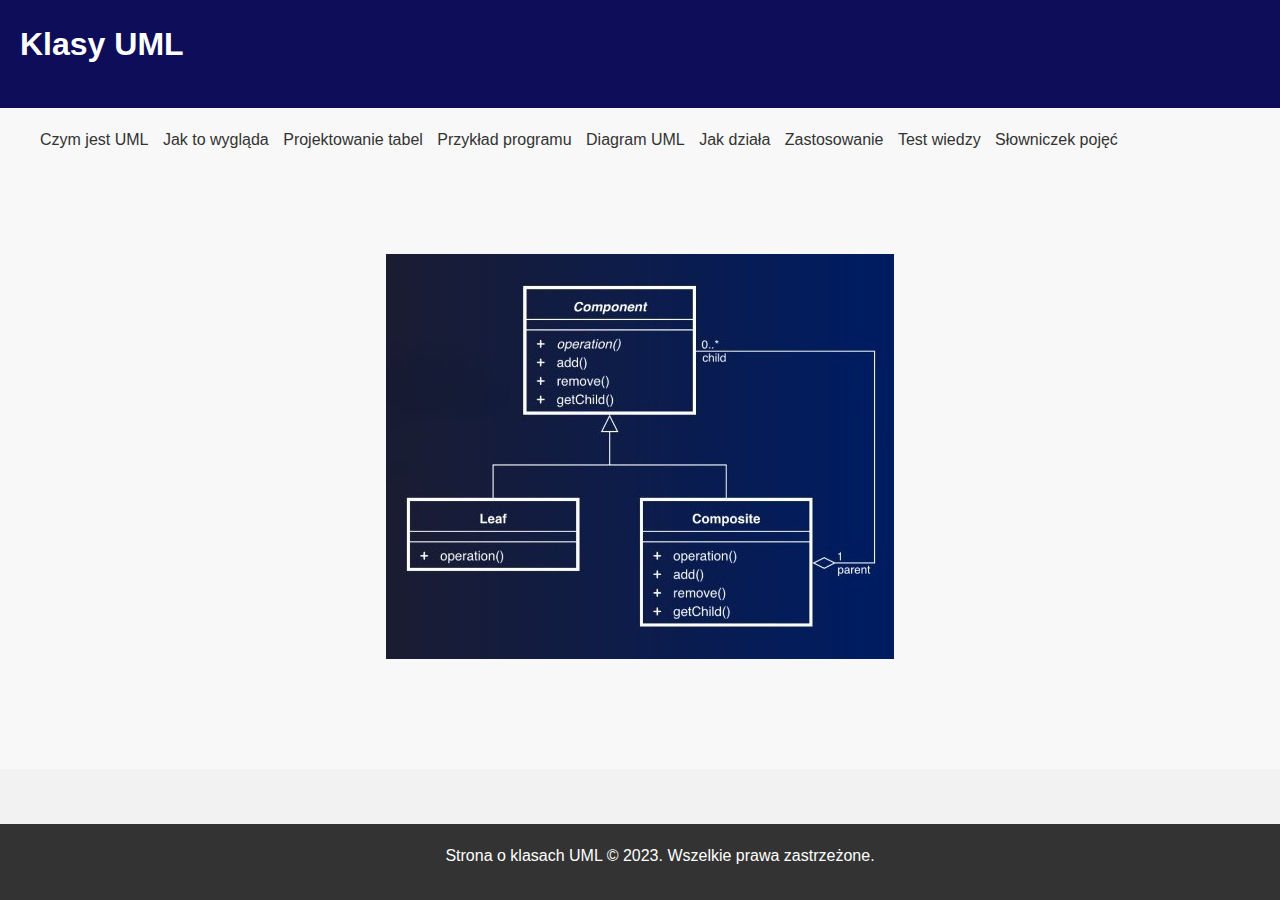
<file: index.html>
<!DOCTYPE html>
<html>
<head>
  <title>Strona o klasach UML</title>
  <link rel="stylesheet" href="style.css">
</head>
<body>
  <header>
    <h1>Klasy UML</h1>
  </header>
  
  <nav>
    <ul>
        <li><a href="uml.html">Czym jest UML</a></li>
        <li><a href="wyglad.html">Jak to wygląda</a></li>
        <li><a href="projektowanie.html">Projektowanie tabel</a></li>
        <li><a href="przyklad.html">Przykład programu</a></li>
        <li><a href="diagram.html">Diagram UML</a></li>
        <li><a href="jak_dziala.html">Jak działa</a></li>
        <li><a href="zastosowanie.html">Zastosowanie</a></li>
        <li><a href="test.html">Test wiedzy</a></li>
        <li><a href="slowniczek.html">Słowniczek pojęć</a></li>
    </ul>
  <main>
    <div class="center-image">
        <img src="uml.jpg" alt="Opis obrazka">
  </main>
  <footer>
    <p>Strona o klasach UML &copy; 2023. Wszelkie prawa zastrzeżone.</p>
  </footer>
</body>
</html>
  





































<!-- Leonhard Kasper -->
<!-- Maks Kowalski -->
<!-- Szymon Sojka -->
</file>
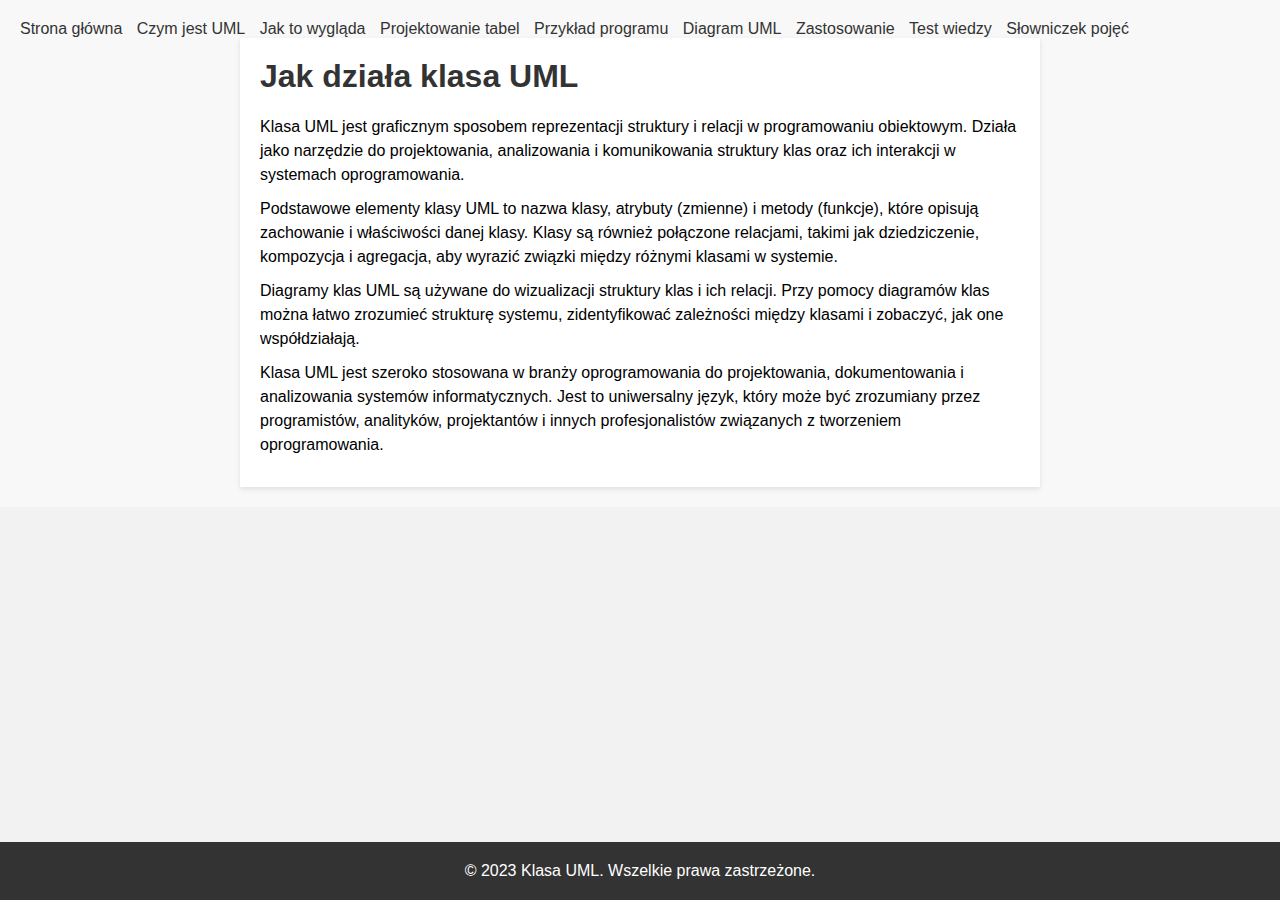
<file: jak_dziala.html>
<!DOCTYPE html>
<html>
<head>
    <title>Jak działa klasa UML</title>

    <style>
        * {
          box-sizing: border-box;
          margin: 0;
          padding: 0;
        }
        
        body {
          font-family: Arial, sans-serif;
          background-color: #f2f2f2;
        }
        
        .container {
          max-width: 800px;
          margin: 0 auto;
          padding: 20px;
          background-color: #fff;
          box-shadow: 0 2px 5px rgba(0, 0, 0, 0.1);
        }
        
        h1 {
          color: #333;
          margin-bottom: 20px;
        }
        
        p {
          line-height: 1.5;
          margin-bottom: 10px;
        }
        
        footer {
          background-color: #333;
          color: #fff;
          padding: 20px;
          text-align: center;
          position: fixed;
          bottom: 0;
          left: 0;
          width: 100%;
        }
    
        a {
        text-decoration: none;
        color: #007bff;
      }
    
        nav {
        background-color: #f8f8f8;
        padding: 20px;
      }
      
      nav ul {
        list-style-type: none;
      }
      
      nav ul li {
        display: inline-block;
        margin-right: 10px;
      }
      
      nav ul li a {
        color: #333;
      }
        
    
      </style>
    </head>
    <body>
        <nav>
            <ul>
                <li><a href="index.html">Strona główna</a></li>
                <li><a href="uml.html">Czym jest UML</a></li>
                <li><a href="wyglad.html">Jak to wygląda</a></li>
                <li><a href="projektowanie.html">Projektowanie tabel</a></li>
                <li><a href="przyklad.html">Przykład programu</a></li>
                <li><a href="diagram.html">Diagram UML</a></li>
                <li><a href="zastosowanie.html">Zastosowanie</a></li>
                <li><a href="test.html">Test wiedzy</a></li>
                <li><a href="slowniczek.html">Słowniczek pojęć</a></li>
            </ul>
      <div class="container">   
            <h1>Jak działa klasa UML</h1>
            <p>Klasa UML jest graficznym sposobem reprezentacji struktury i relacji w programowaniu obiektowym. Działa jako narzędzie do projektowania, analizowania i komunikowania struktury klas oraz ich interakcji w systemach oprogramowania.</p>
            <p>Podstawowe elementy klasy UML to nazwa klasy, atrybuty (zmienne) i metody (funkcje), które opisują zachowanie i właściwości danej klasy. Klasy są również połączone relacjami, takimi jak dziedziczenie, kompozycja i agregacja, aby wyrazić związki między różnymi klasami w systemie.</p>
            <p>Diagramy klas UML są używane do wizualizacji struktury klas i ich relacji. Przy pomocy diagramów klas można łatwo zrozumieć strukturę systemu, zidentyfikować zależności między klasami i zobaczyć, jak one współdziałają.</p>
            <p>Klasa UML jest szeroko stosowana w branży oprogramowania do projektowania, dokumentowania i analizowania systemów informatycznych. Jest to uniwersalny język, który może być zrozumiany przez programistów, analityków, projektantów i innych profesjonalistów związanych z tworzeniem oprogramowania.</p>
          </div>
  <footer>
    &copy; 2023 Klasa UML. Wszelkie prawa zastrzeżone.
  </footer>
</body>
</html>






































<!-- Leonhard Kasper -->
<!-- Maks Kowalski -->
<!-- Szymon Sojka -->
</file>
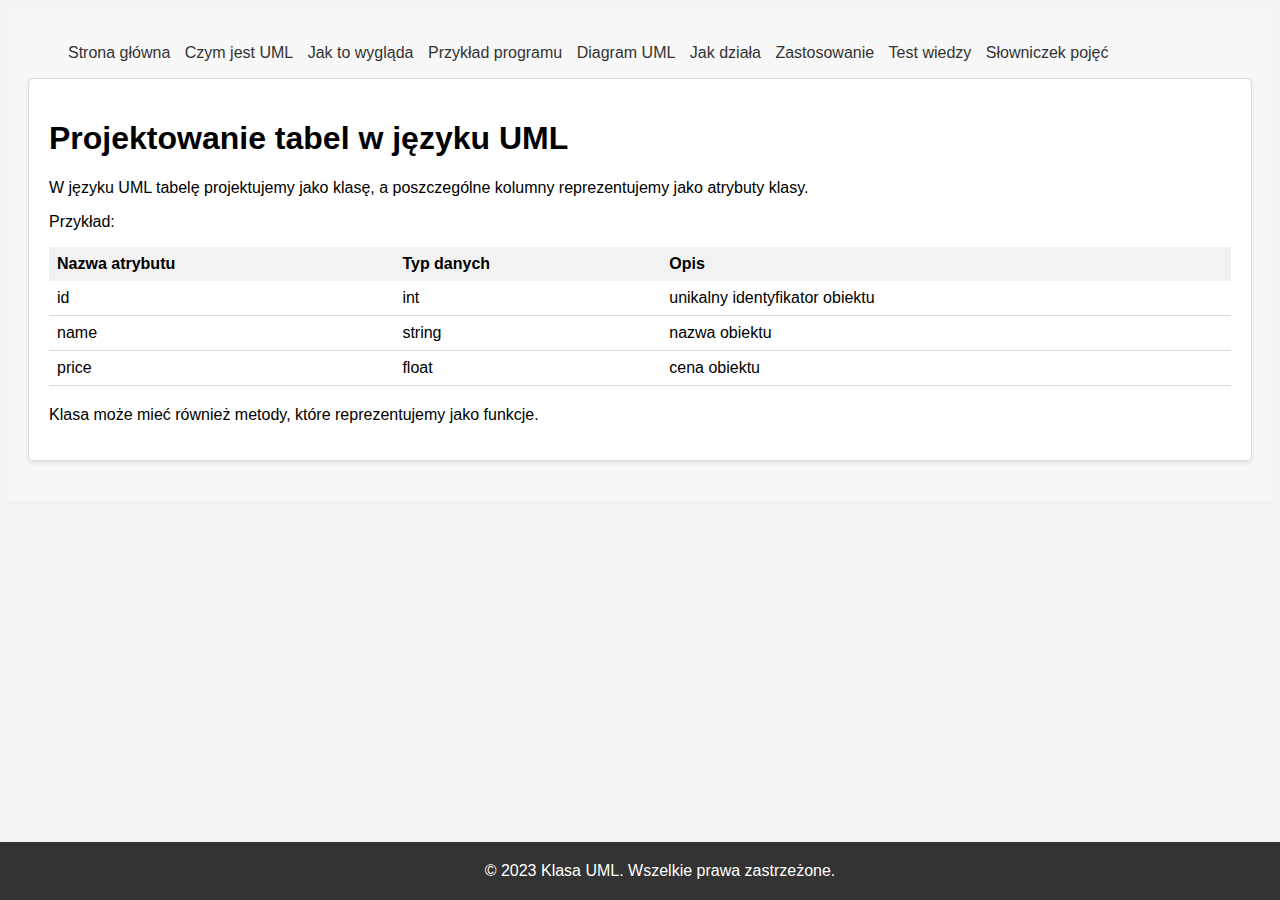
<file: projektowanie.html>
<!DOCTYPE html>
<html lang="en">
<head>
  <meta charset="UTF-8">
  <title>Projektowanie tabel w języku UML</title>
  <style>

    body {
      font-family: Arial, sans-serif;
      background-color: #f2f2f2;
    }

    table {
      border-collapse: collapse;
      width: 100%;
      margin-bottom: 20px;
    }

    th, td {
      text-align: left;
      padding: 8px;
    }

    th {
      background-color: #f2f2f2;
      font-weight: bold;
    }

    td {
      border-bottom: 1px solid #ddd;
    }

    .card {
      background-color: #fff;
      border: 1px solid #ddd;
      border-radius: 5px;
      box-shadow: 0 2px 4px rgba(0, 0, 0, 0.1);
      padding: 20px;
      margin-bottom: 20px;
    }

    footer {
      background-color: #333;
      color: #fff;
      padding: 20px;
      text-align: center;
      position: fixed;
      bottom: 0;
      left: 0;
      width: 100%;
    }

    a {
    text-decoration: none;
    color: #007bff;
  }

    nav {
    background-color: #f8f8f8;
    padding: 20px;
  }
  
  nav ul {
    list-style-type: none;
  }
  
  nav ul li {
    display: inline-block;
    margin-right: 10px;
  }
  
  nav ul li a {
    color: #333;
  }
  </style>
</head>
<body>
    <nav>
        <ul>
            <li><a href="index.html">Strona główna</a></li>
            <li><a href="uml.html">Czym jest UML</a></li>
            <li><a href="wyglad.html">Jak to wygląda</a></li>
            <li><a href="przyklad.html">Przykład programu</a></li>
            <li><a href="diagram.html">Diagram UML</a></li>
            <li><a href="jak_dziala.html">Jak działa</a></li>
            <li><a href="zastosowanie.html">Zastosowanie</a></li>
            <li><a href="test.html">Test wiedzy</a></li>
            <li><a href="slowniczek.html">Słowniczek pojęć</a></li>
        </ul>
  <div class="card">
    <h1>Projektowanie tabel w języku UML</h1>
    <p>W języku UML tabelę projektujemy jako klasę, a poszczególne kolumny reprezentujemy jako atrybuty klasy.</p>
    <p>Przykład:</p>
    <table>
      <tr>
        <th>Nazwa atrybutu</th>
        <th>Typ danych</th>
        <th>Opis</th>
      </tr>
      <tr>
        <td>id</td>
        <td>int</td>
        <td>unikalny identyfikator obiektu</td>
      </tr>
      <tr>
        <td>name</td>
        <td>string</td>
        <td>nazwa obiektu</td>
      </tr>
      <tr>
        <td>price</td>
        <td>float</td>
        <td>cena obiektu</td>
      </tr>
    </table>
    <p>Klasa może mieć również metody, które reprezentujemy jako funkcje.</p>
  </div>
  <footer>
    &copy; 2023 Klasa UML. Wszelkie prawa zastrzeżone.
  </footer>
</body>
</html>






































<!-- Leonhard Kasper -->
<!-- Maks Kowalski -->
<!-- Szymon Sojka -->
</file>
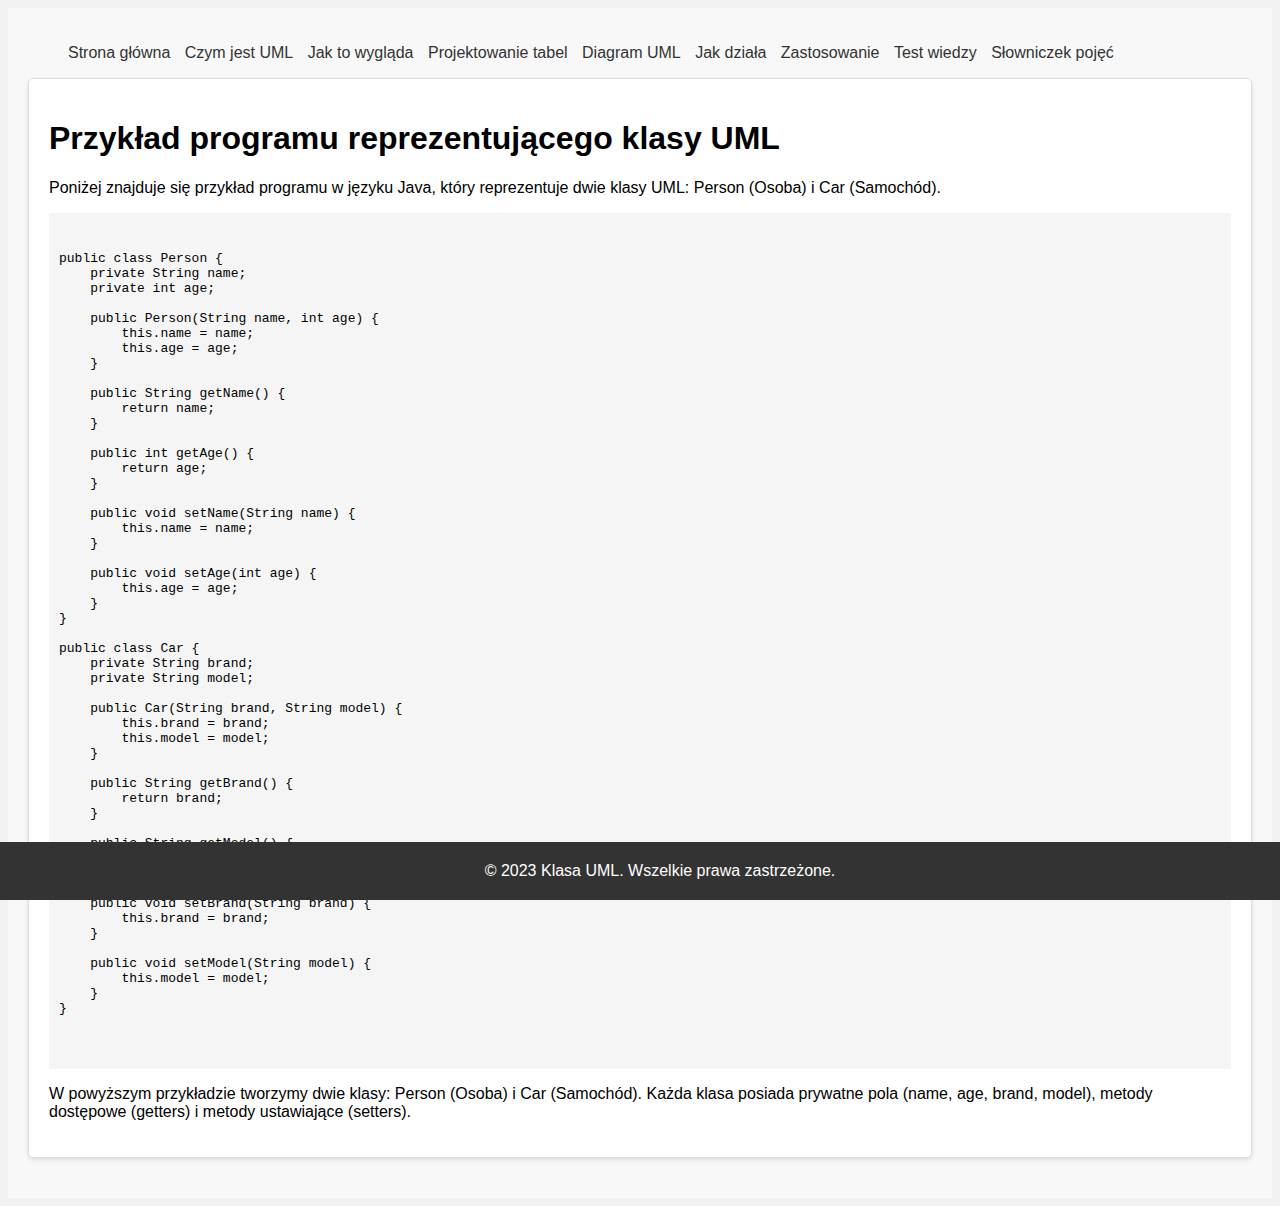
<file: przyklad.html>
<!DOCTYPE html>
<html lang="en">
<head>
  <meta charset="UTF-8">
  <title>Przykład programu reprezentującego klasy UML</title>
  <style>
    body {
      font-family: Arial, sans-serif;
      background-color: #f2f2f2;
    }

    .card {
      background-color: #fff;
      border: 1px solid #ddd;
      border-radius: 5px;
      box-shadow: 0 2px 4px rgba(0, 0, 0, 0.1);
      padding: 20px;
      margin-bottom: 20px;
    }

    .code {
      font-family: monospace;
      background-color: #f5f5f5;
      padding: 10px;
      overflow: auto;
    }

    footer {
      background-color: #333;
      color: #fff;
      padding: 20px;
      text-align: center;
      position: fixed;
      bottom: 0;
      left: 0;
      width: 100%;
    }

    a {
    text-decoration: none;
    color: #007bff;
  }

    nav {
    background-color: #f8f8f8;
    padding: 20px;
  }
  
  nav ul {
    list-style-type: none;
  }
  
  nav ul li {
    display: inline-block;
    margin-right: 10px;
  }
  
  nav ul li a {
    color: #333;
  }

  </style>
</head>
<body>
    <nav>
        <ul>
            <li><a href="index.html">Strona główna</a></li>
            <li><a href="uml.html">Czym jest UML</a></li>
            <li><a href="wyglad.html">Jak to wygląda</a></li>
            <li><a href="projektowanie.html">Projektowanie tabel</a></li>
            <li><a href="diagram.html">Diagram UML</a></li>
            <li><a href="jak_dziala.html">Jak działa</a></li>
            <li><a href="zastosowanie.html">Zastosowanie</a></li>
            <li><a href="test.html">Test wiedzy</a></li>
            <li><a href="slowniczek.html">Słowniczek pojęć</a></li>
        </ul>
  <div class="card">
    <h1>Przykład programu reprezentującego klasy UML</h1>
    <p>Poniżej znajduje się przykład programu w języku Java, który reprezentuje dwie klasy UML: Person (Osoba) i Car (Samochód).</p>
    <div class="code">
      <pre>
        <code>
public class Person {
    private String name;
    private int age;
    
    public Person(String name, int age) {
        this.name = name;
        this.age = age;
    }
    
    public String getName() {
        return name;
    }
    
    public int getAge() {
        return age;
    }
    
    public void setName(String name) {
        this.name = name;
    }
    
    public void setAge(int age) {
        this.age = age;
    }
}

public class Car {
    private String brand;
    private String model;
    
    public Car(String brand, String model) {
        this.brand = brand;
        this.model = model;
    }
    
    public String getBrand() {
        return brand;
    }
    
    public String getModel() {
        return model;
    }
    
    public void setBrand(String brand) {
        this.brand = brand;
    }
    
    public void setModel(String model) {
        this.model = model;
    }
}
        </code>
      </pre>
    </div>
    <p>W powyższym przykładzie tworzymy dwie klasy: Person (Osoba) i Car (Samochód). Każda klasa posiada prywatne pola (name, age, brand, model), metody dostępowe (getters) i metody ustawiające (setters).</p>
  </div>
  <footer>
    &copy; 2023 Klasa UML. Wszelkie prawa zastrzeżone.
  </footer>
</body>
</html>






































<!-- Leonhard Kasper -->
<!-- Maks Kowalski -->
<!-- Szymon Sojka -->
</file>
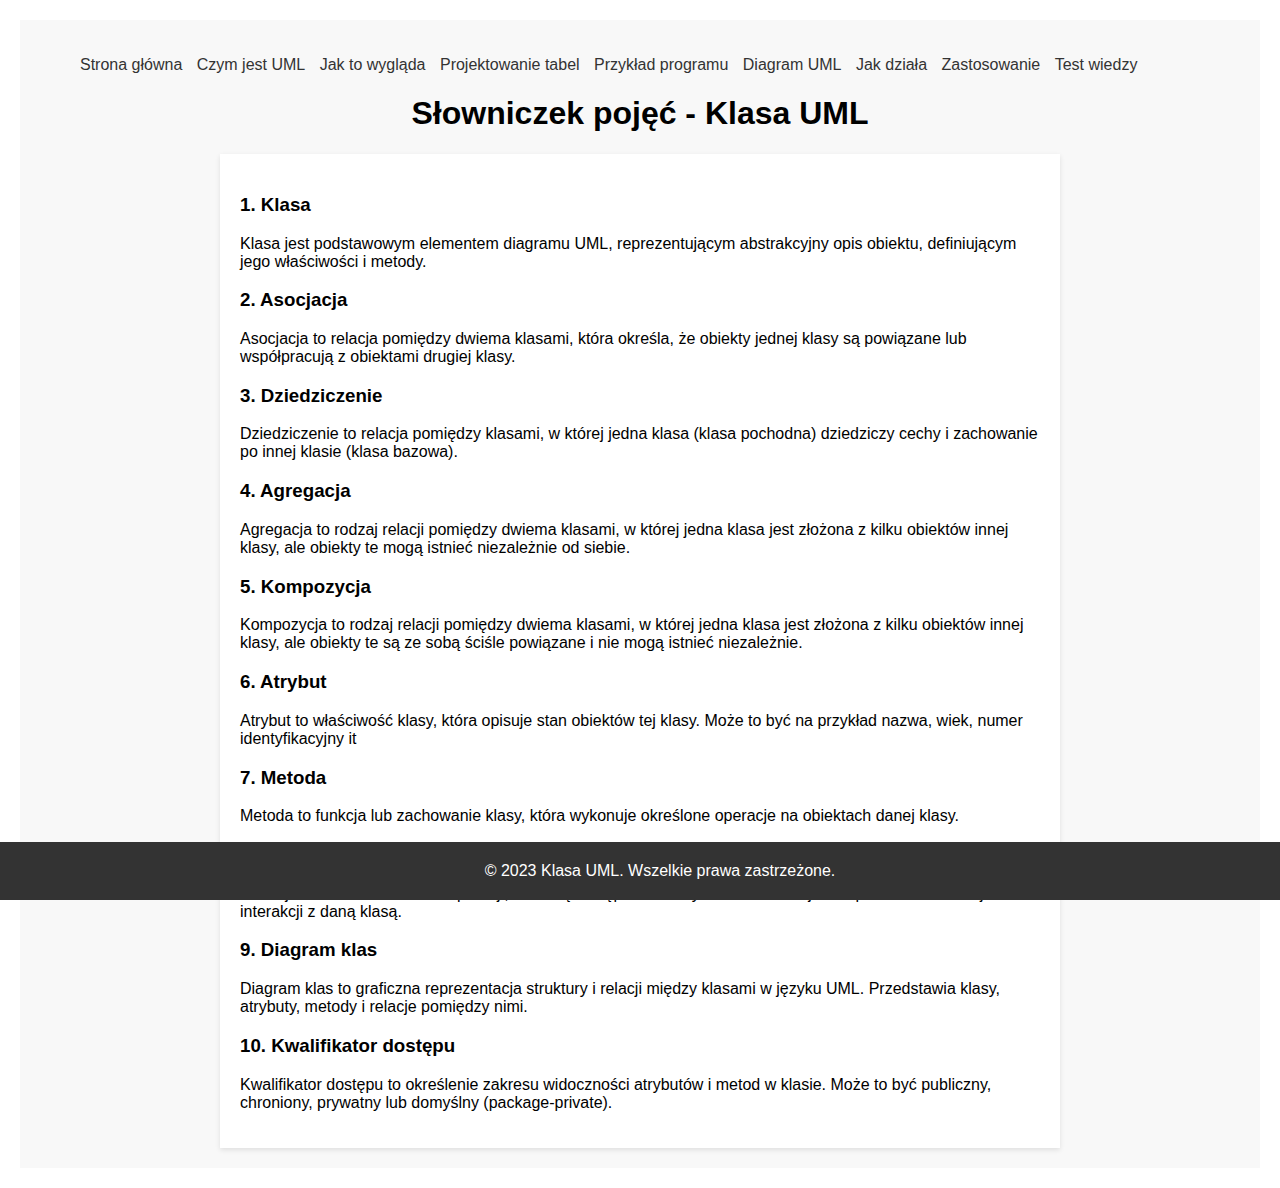
<file: slowniczek.html>
<!DOCTYPE html>
<html>

<head>
  <meta charset="UTF-8">
  <title>Słowniczek pojęć - Klasa UML</title>
  <style>
    body {
      font-family: Arial, sans-serif;
      margin: 20px;
    }

    h1 {
      text-align: center;
    }

    .dictionary {
      margin-top: 20px;
    }

    .term {
      font-weight: bold;
    }

    .definition {
      margin-bottom: 10px;
    }

    .container {
      max-width: 800px;
      margin: 0 auto;
      padding: 20px;
      background-color: #fff;
      box-shadow: 0 2px 5px rgba(0, 0, 0, 0.1);
    }

    footer {
      background-color: #333;
      color: #fff;
      padding: 20px;
      text-align: center;
      position: fixed;
      bottom: 0;
      left: 0;
      width: 100%;
    }

    a {
    text-decoration: none;
    color: #007bff;
  }

    nav {
    background-color: #f8f8f8;
    padding: 20px;
  }
  
  nav ul {
    list-style-type: none;
  }
  
  nav ul li {
    display: inline-block;
    margin-right: 10px;
  }
  
  nav ul li a {
    color: #333;
  }

  </style>
</head>

<body>
    <nav>
        <ul>
            <li><a href="index.html">Strona główna</a></li>
            <li><a href="uml.html">Czym jest UML</a></li>
            <li><a href="wyglad.html">Jak to wygląda</a></li>
            <li><a href="projektowanie.html">Projektowanie tabel</a></li>
            <li><a href="przyklad.html">Przykład programu</a></li>
            <li><a href="diagram.html">Diagram UML</a></li>
            <li><a href="jak_dziala.html">Jak działa</a></li>
            <li><a href="zastosowanie.html">Zastosowanie</a></li>
            <li><a href="test.html">Test wiedzy</a></li>
        </ul>
  <h1>Słowniczek pojęć - Klasa UML</h1>

  <div class="container">

  <div class="dictionary">
    <div class="term">
      <h3>1. Klasa</h3>
    </div>
    <div class="definition">
      <p>Klasa jest podstawowym elementem diagramu UML, reprezentującym abstrakcyjny opis obiektu, definiującym jego właściwości i metody.</p>
    </div>

    <div class="term">
      <h3>2. Asocjacja</h3>
    </div>
    <div class="definition">
      <p>Asocjacja to relacja pomiędzy dwiema klasami, która określa, że obiekty jednej klasy są powiązane lub współpracują z obiektami drugiej klasy.</p>
    </div>

    <div class="term">
      <h3>3. Dziedziczenie</h3>
    </div>
    <div class="definition">
      <p>Dziedziczenie to relacja pomiędzy klasami, w której jedna klasa (klasa pochodna) dziedziczy cechy i zachowanie po innej klasie (klasa bazowa).</p>
    </div>

    <div class="term">
      <h3>4. Agregacja</h3>
    </div>
    <div class="definition">
      <p>Agregacja to rodzaj relacji pomiędzy dwiema klasami, w której jedna klasa jest złożona z kilku obiektów innej klasy, ale obiekty te mogą istnieć niezależnie od siebie.</p>
    </div>

    <div class="term">
      <h3>5. Kompozycja</h3>
    </div>
    <div class="definition">
      <p>Kompozycja to rodzaj relacji pomiędzy dwiema klasami, w której jedna klasa jest złożona z kilku obiektów innej klasy, ale obiekty te są ze sobą ściśle powiązane i nie mogą istnieć niezależnie.</p>
    </div>

    <div class="term">
      <h3>6. Atrybut</h3>
    </div>
    <div class="definition">
      <p>Atrybut to właściwość klasy, która opisuje stan obiektów tej klasy. Może to być na przykład nazwa, wiek, numer identyfikacyjny it
    </div>

    <div class="term">
      <h3>7. Metoda</h3>
    </div>
    <div class="definition">
      <p>Metoda to funkcja lub zachowanie klasy, która wykonuje określone operacje na obiektach danej klasy.</p>
    </div>

    <div class="term">
      <h3>8. Interfejs</h3>
    </div>
    <div class="definition">
      <p>Interfejs to zestaw metod lub operacji, które są dostępne dla innych klas. Definiuje on sposób komunikacji i interakcji z daną klasą.</p>
    </div>

    <div class="term">
      <h3>9. Diagram klas</h3>
    </div>
    <div class="definition">
      <p>Diagram klas to graficzna reprezentacja struktury i relacji między klasami w języku UML. Przedstawia klasy, atrybuty, metody i relacje pomiędzy nimi.</p>
    </div>

    <div class="term">
      <h3>10. Kwalifikator dostępu</h3>
    </div>
    <div class="definition">
      <p>Kwalifikator dostępu to określenie zakresu widoczności atrybutów i metod w klasie. Może to być publiczny, chroniony, prywatny lub domyślny (package-private).</p>
    </div>
  </div>
</div>
  <footer>
    &copy; 2023 Klasa UML. Wszelkie prawa zastrzeżone.
  </footer>
</body>

</html>






































<!-- Leonhard Kasper -->
<!-- Maks Kowalski -->
<!-- Szymon Sojka -->
</file>
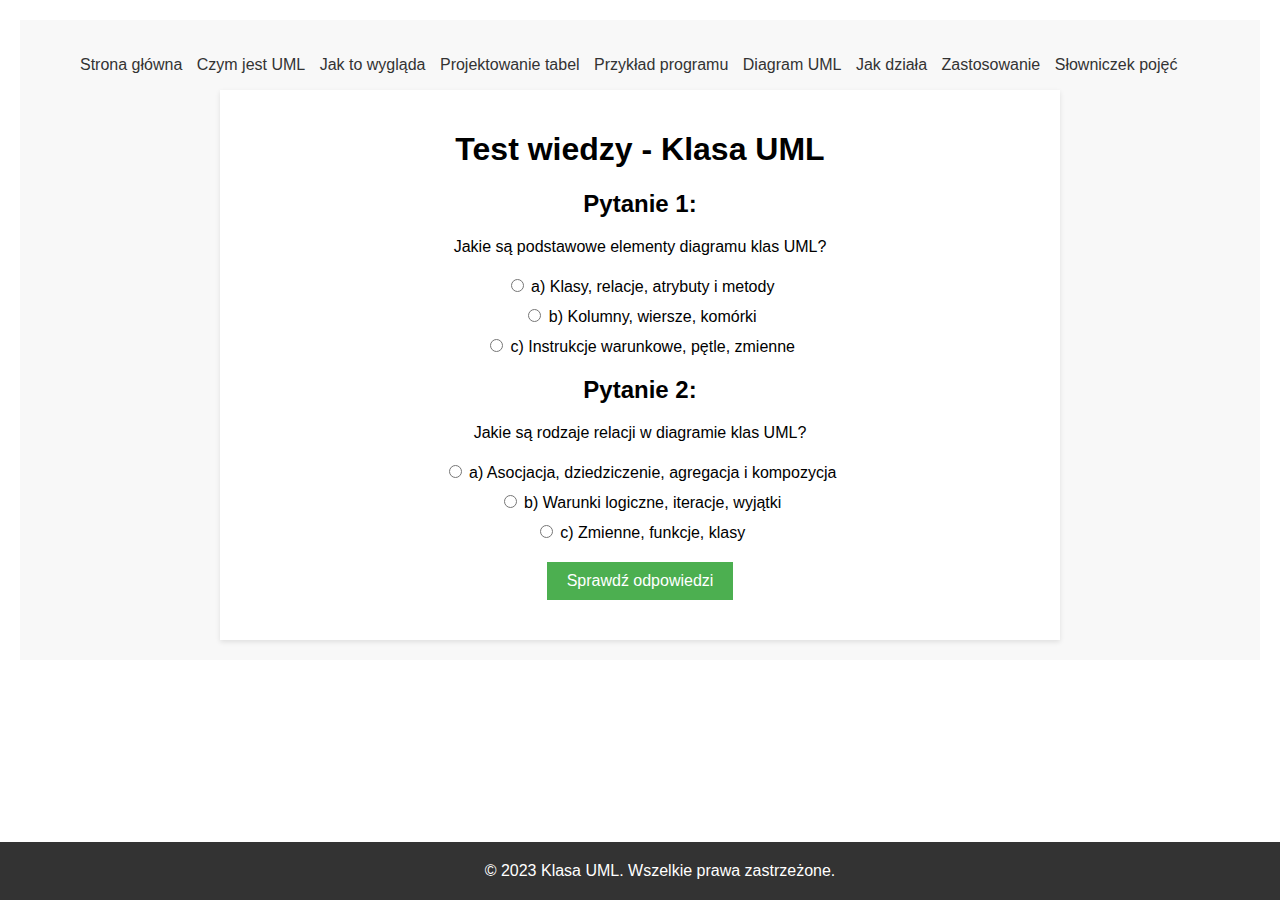
<file: test.html>
<!DOCTYPE html>
<html>

<head>
  <meta charset="UTF-8">
  <title>Test wiedzy - Klasa UML</title>
  <style>

    .container {
      max-width: 800px;
      margin: 0 auto;
      padding: 20px;
      background-color: #fff;
      box-shadow: 0 2px 5px rgba(0, 0, 0, 0.1);
    }

    body {
      font-family: Arial, sans-serif;
      margin: 20px;
    }

    h1 {
      text-align: center;
    }

    .question {
      margin-bottom: 20px;
      text-align: center;
    }

    .answers label {
      display: block;
      margin-bottom: 10px;
      text-align: center;
    }

    .submit-btn {
      display: block;
      margin: 20px auto;
      padding: 10px 20px;
      background-color: #4CAF50;
      color: white;
      border: none;
      cursor: pointer;
      font-size: 16px;
    }

    .result {
      text-align: center;
      font-weight: bold;
      margin-top: 20px;
    }

    footer {
      background-color: #333;
      color: #fff;
      padding: 20px;
      text-align: center;
      position: fixed;
      bottom: 0;
      left: 0;
      width: 100%;
    }

    a {
    text-decoration: none;
    color: #007bff;
  }

    nav {
    background-color: #f8f8f8;
    padding: 20px;
  }
  
  nav ul {
    list-style-type: none;
  }
  
  nav ul li {
    display: inline-block;
    margin-right: 10px;
  }
  
  nav ul li a {
    color: #333;
  }

  </style>
</head>

<body>
    <nav>
        <ul>
            <li><a href="index.html">Strona główna</a></li>
            <li><a href="uml.html">Czym jest UML</a></li>
            <li><a href="wyglad.html">Jak to wygląda</a></li>
            <li><a href="projektowanie.html">Projektowanie tabel</a></li>
            <li><a href="przyklad.html">Przykład programu</a></li>
            <li><a href="diagram.html">Diagram UML</a></li>
            <li><a href="jak_dziala.html">Jak działa</a></li>
            <li><a href="zastosowanie.html">Zastosowanie</a></li>
            <li><a href="slowniczek.html">Słowniczek pojęć</a></li>
        </ul>
 
  <div class="container">
    <h1>Test wiedzy - Klasa UML</h1>
  <div class="question">
    <h2>Pytanie 1:</h2>
    <p>Jakie są podstawowe elementy diagramu klas UML?</p>
  </div>

  <div class="answers">
    <label>
      <input type="radio" name="q1" value="a">
      a) Klasy, relacje, atrybuty i metody
    </label>
    <label>
      <input type="radio" name="q1" value="b">
      b) Kolumny, wiersze, komórki
    </label>
    <label>
      <input type="radio" name="q1" value="c">
      c) Instrukcje warunkowe, pętle, zmienne
    </label>
  </div>

  <div class="question">
    <h2>Pytanie 2:</h2>
    <p>Jakie są rodzaje relacji w diagramie klas UML?</p>
  </div>

  <div class="answers">
    <label>
      <input type="radio" name="q2" value="a">
      a) Asocjacja, dziedziczenie, agregacja i kompozycja
    </label>
    <label>
      <input type="radio" name="q2" value="b">
      b) Warunki logiczne, iteracje, wyjątki
    </label>
    <label>
      <input type="radio" name="q2" value="c">
      c) Zmienne, funkcje, klasy
    </label>
  </div>

  <button class="submit-btn">Sprawdź odpowiedzi</button>

  <div class="result"></div>

  <script>
    // Dodaj obsługę zdarzenia po kliknięciu przycisku
    document.querySelector('.submit-btn').addEventListener('click', function() {
      // Pobierz wartość zaznaczonej odpowiedzi
      var selectedAnswer1 = document.querySelector('input[name="q1"]:checked');
      var selectedAnswer2 = document.querySelector('input[name="q2"]:checked');

      // Sprawdź, czy użytkownik zaznaczył obie odpowiedzi
      if (selectedAnswer1 && selectedAnswer2) {
        // Sprawdź poprawność odpowiedzi
        if (selectedAnswer1.value === 'a' && selectedAnswer2.value === 'a') {
            document.querySelector('.result').textContent = 'Odpowiedzi poprawne!';
            document.querySelector('.result').style.color = 'green';
        } else {
          document.querySelector('.result').textContent = 'Jedna lub więcej odpowiedzi są niepoprawne.';
          document.querySelector('.result').style.color = 'red';
        }
      } else {
        document.querySelector('.result').textContent = 'Proszę zaznaczyć obie odpowiedzi.';
        document.querySelector('.result').style.color = 'red';
      }
    });
  </script>
  </div>
    <footer>
        &copy; 2023 Klasa UML. Wszelkie prawa zastrzeżone.
      </footer>
</body>

</html>






































<!-- Leonhard Kasper -->
<!-- Maks Kowalski -->
<!-- Szymon Sojka -->
</file>
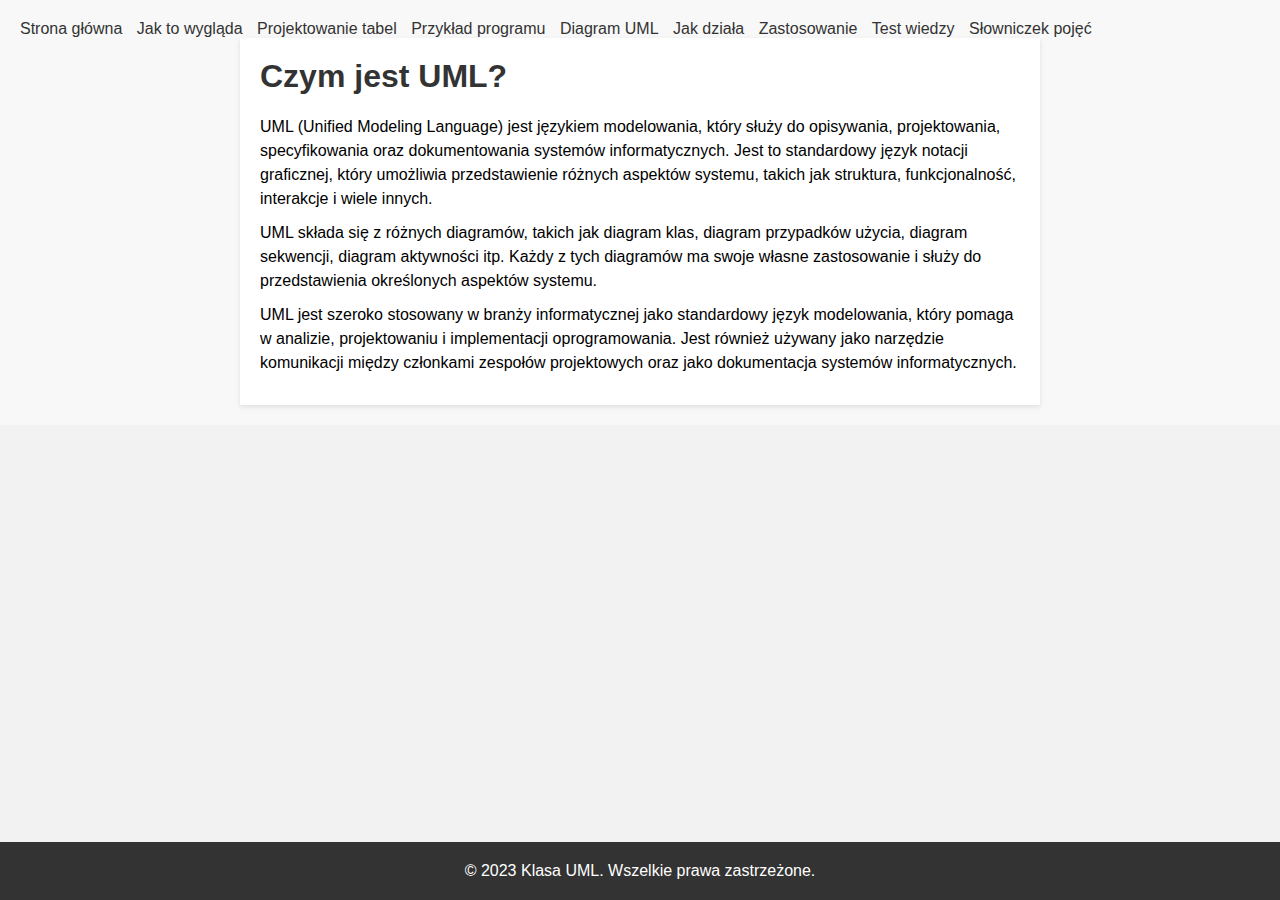
<file: uml.html>
<!DOCTYPE html>
<html>
<head>
  <title>Klasa UML - Czym jest UML</title>
  
  <style>
    * {
      box-sizing: border-box;
      margin: 0;
      padding: 0;
    }
    
    body {
      font-family: Arial, sans-serif;
      background-color: #f2f2f2;
    }
    
    .container {
      max-width: 800px;
      margin: 0 auto;
      padding: 20px;
      background-color: #fff;
      box-shadow: 0 2px 5px rgba(0, 0, 0, 0.1);
    }
    
    h1 {
      color: #333;
      margin-bottom: 20px;
    }
    
    p {
      line-height: 1.5;
      margin-bottom: 10px;
    }
    
    footer {
      background-color: #333;
      color: #fff;
      padding: 20px;
      text-align: center;
      position: fixed;
      bottom: 0;
      left: 0;
      width: 100%;
    }

    a {
    text-decoration: none;
    color: #007bff;
  }

    nav {
        background-color: #f8f8f8;
    padding: 20px;
  }
  
  nav ul {
    list-style-type: none;
  }
  
  nav ul li {
    display: inline-block;
    margin-right: 10px;
  }
  
  nav ul li a {
    color: #333;
  }


  </style>
</head>
<body>
    <nav>
        <ul>
            <li><a href="index.html">Strona główna</a></li>
            <li><a href="wyglad.html">Jak to wygląda</a></li>
            <li><a href="projektowanie.html">Projektowanie tabel</a></li>
            <li><a href="przyklad.html">Przykład programu</a></li>
            <li><a href="diagram.html">Diagram UML</a></li>
            <li><a href="jak_dziala.html">Jak działa</a></li>
            <li><a href="zastosowanie.html">Zastosowanie</a></li>
            <li><a href="test.html">Test wiedzy</a></li>
            <li><a href="slowniczek.html">Słowniczek pojęć</a></li>
        </ul>
  <div class="container">
    <h1>Czym jest UML?</h1>
    <p>UML (Unified Modeling Language) jest językiem modelowania, który służy do opisywania, projektowania, specyfikowania oraz dokumentowania systemów informatycznych. Jest to standardowy język notacji graficznej, który umożliwia przedstawienie różnych aspektów systemu, takich jak struktura, funkcjonalność, interakcje i wiele innych.</p>
    <p>UML składa się z różnych diagramów, takich jak diagram klas, diagram przypadków użycia, diagram sekwencji, diagram aktywności itp. Każdy z tych diagramów ma swoje własne zastosowanie i służy do przedstawienia określonych aspektów systemu.</p>
    <p>UML jest szeroko stosowany w branży informatycznej jako standardowy język modelowania, który pomaga w analizie, projektowaniu i implementacji oprogramowania. Jest również używany jako narzędzie komunikacji między członkami zespołów projektowych oraz jako dokumentacja systemów informatycznych.</p>
  </div>
  <footer>
    &copy; 2023 Klasa UML. Wszelkie prawa zastrzeżone.
  </footer>
</body>
</html>






































<!-- Leonhard Kasper -->
<!-- Maks Kowalski -->
<!-- Szymon Sojka -->
</file>
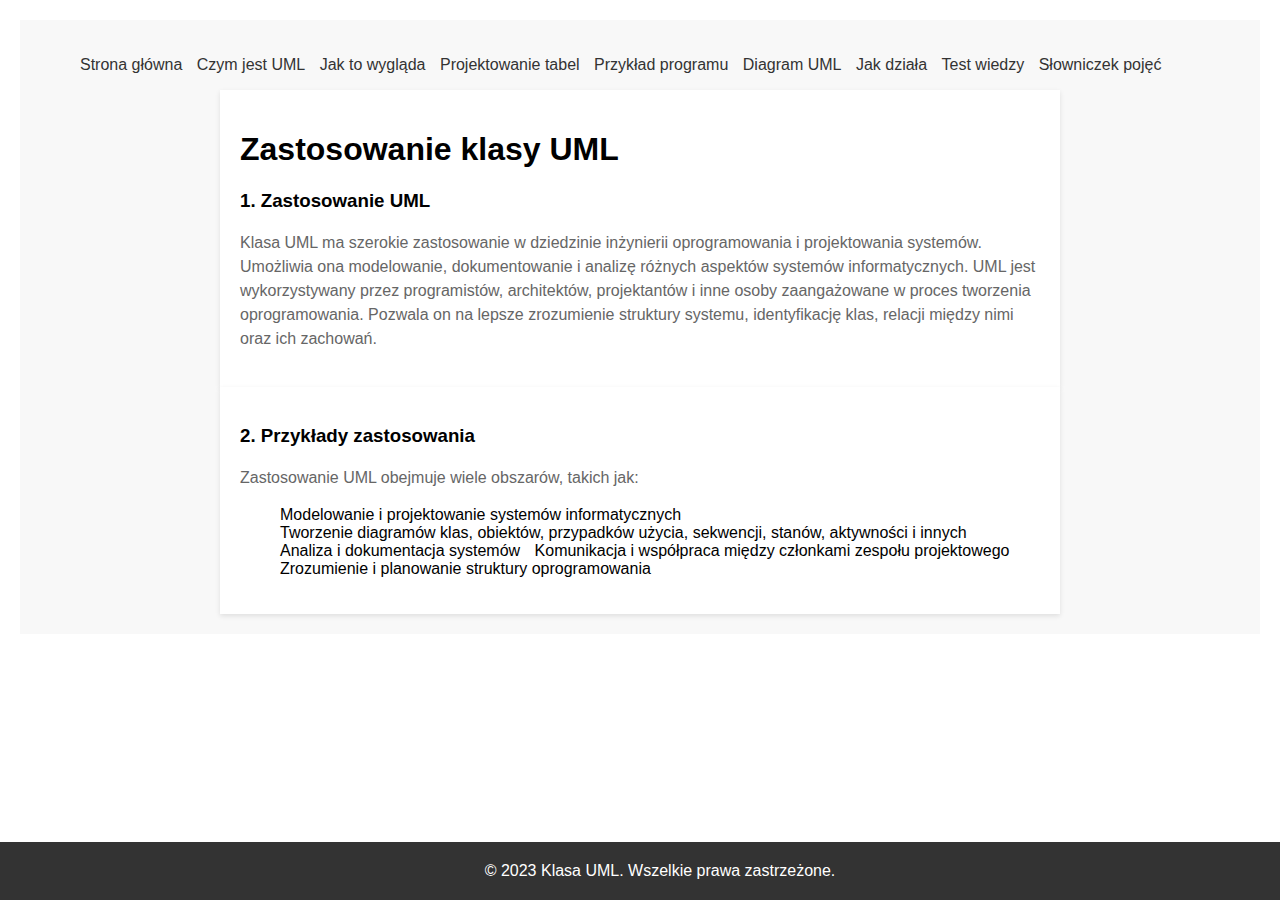
<file: zastosowanie.html>
<!DOCTYPE html>
<html lang="en">
<head>
  <meta charset="UTF-8">
  <title>Zastosowanie klasy UML</title>
  <style>

    body {
      font-family: Arial, sans-serif;
      margin: 20px;
    }

    .section {
      max-width: 800px;
      margin: 0 auto;
      padding: 20px;
      background-color: #fff;
      box-shadow: 0 2px 5px rgba(0, 0, 0, 0.1);
    }

    .section h2 {
      color: #333;
      font-size: 24px;
      font-weight: bold;
    }

    .section p {
      color: #666;
      font-size: 16px;
      line-height: 1.5;
    }

    footer {
      background-color: #333;
      color: #fff;
      padding: 20px;
      text-align: center;
      position: fixed;
      bottom: 0;
      left: 0;
      width: 100%;
    }

    a {
    text-decoration: none;
    color: #007bff;
  }

    nav {
    background-color: #f8f8f8;
    padding: 20px;
  }
  
  nav ul {
    list-style-type: none;
  }
  
  nav ul li {
    display: inline-block;
    margin-right: 10px;
  }
  
  nav ul li a {
    color: #333;
  }


  </style>
</head>
<body>
    <nav>
        <ul>
            <li><a href="index.html">Strona główna</a></li>
            <li><a href="uml.html">Czym jest UML</a></li>
            <li><a href="wyglad.html">Jak to wygląda</a></li>
            <li><a href="projektowanie.html">Projektowanie tabel</a></li>
            <li><a href="przyklad.html">Przykład programu</a></li>
            <li><a href="diagram.html">Diagram UML</a></li>
            <li><a href="jak_dziala.html">Jak działa</a></li>
            <li><a href="test.html">Test wiedzy</a></li>
            <li><a href="slowniczek.html">Słowniczek pojęć</a></li>
        </ul>

  <div class="section">
    <h1>Zastosowanie klasy UML</h1>
    <h3>1. Zastosowanie UML</h3>
    <p>Klasa UML ma szerokie zastosowanie w dziedzinie inżynierii oprogramowania i projektowania systemów. Umożliwia ona modelowanie, dokumentowanie i analizę różnych aspektów systemów informatycznych. UML jest wykorzystywany przez programistów, architektów, projektantów i inne osoby zaangażowane w proces tworzenia oprogramowania. Pozwala on na lepsze zrozumienie struktury systemu, identyfikację klas, relacji między nimi oraz ich zachowań.</p>
  </div>

  <div class="section">
    <h3>2. Przykłady zastosowania</h3>
    <p>Zastosowanie UML obejmuje wiele obszarów, takich jak:</p>
    <ul>
      <li>Modelowanie i projektowanie systemów informatycznych</li>
      <li>Tworzenie diagramów klas, obiektów, przypadków użycia, sekwencji, stanów, aktywności i innych</li>
      <li>Analiza i dokumentacja systemów</li>
      <li>Komunikacja i współpraca między członkami zespołu projektowego</li>
      <li>Zrozumienie i planowanie struktury oprogramowania</li>
    </ul>
  </div>
  <footer>
    &copy; 2023 Klasa UML. Wszelkie prawa zastrzeżone.
  </footer>
</body>
</html>






































<!-- Leonhard Kasper -->
<!-- Maks Kowalski -->
<!-- Szymon Sojka -->
</file>
<file: style.css>
body, h1, h2, h3, h4, h5, h6, p, ul, ol, li, figure, figcaption {
    margin: 0;
    padding: 0;
  }
  
  body {
    font-family: Arial, sans-serif;
    line-height: 1.5;
    color: #333;
    background-color: #f2f2f2;
  }
  
  h1 {
    font-size: 32px;
    font-weight: bold;
    margin-bottom: 20px;
  }
  
  h2 {
    font-size: 24px;
    font-weight: bold;
    margin-bottom: 16px;
  }
  
  p {
    margin-bottom: 12px;
  }
  
  ul, ol {
    margin-bottom: 12px;
    padding-left: 20px;
  }
  
  a {
    text-decoration: none;
    color: #007bff;
  }

  header {
    background-color: #0e0d5a;
    padding: 20px;
  }
  
  header h1 {
    color: #fff;
  }

  nav {
    background-color: #f8f8f8;
    padding: 20px;
  }
  
  nav ul {
    list-style-type: none;
  }
  
  nav ul li {
    display: inline-block;
    margin-right: 10px;
  }
  
  nav ul li a {
    color: #333;
  }

  section {
    padding: 20px;
    background-color: #fff;
    margin-bottom: 20px;
  }

  footer {
    background-color: #333;
    color: #fff;
    padding: 20px;
    text-align: center;
    position: fixed;
    left: 0;
    bottom: 0;
    width: 100%;
    
  }

  .uml-diagram {
    background-color: #f8f8f8;
    border: 1px solid #ccc;
    padding: 20px;
  }

  .quiz {
    background-color: #fff;
    border: 1px solid #ccc;
    padding: 20px;
  }
  
  .glossary {
    background-color: #fff;
    border: 1px solid #ccc;
    padding: 20px;
  }

  .center-image {
    display: flex;
    justify-content: center;
    align-items: center;
    height: 65vh;
  }
  
  .center-image img {
    max-width: 100%;
    max-height: 100%;
  } 
  





































<!-- Leonhard Kasper -->
<!-- Maks Kowalski -->
<!-- Szymon Sojka -->
</file>
